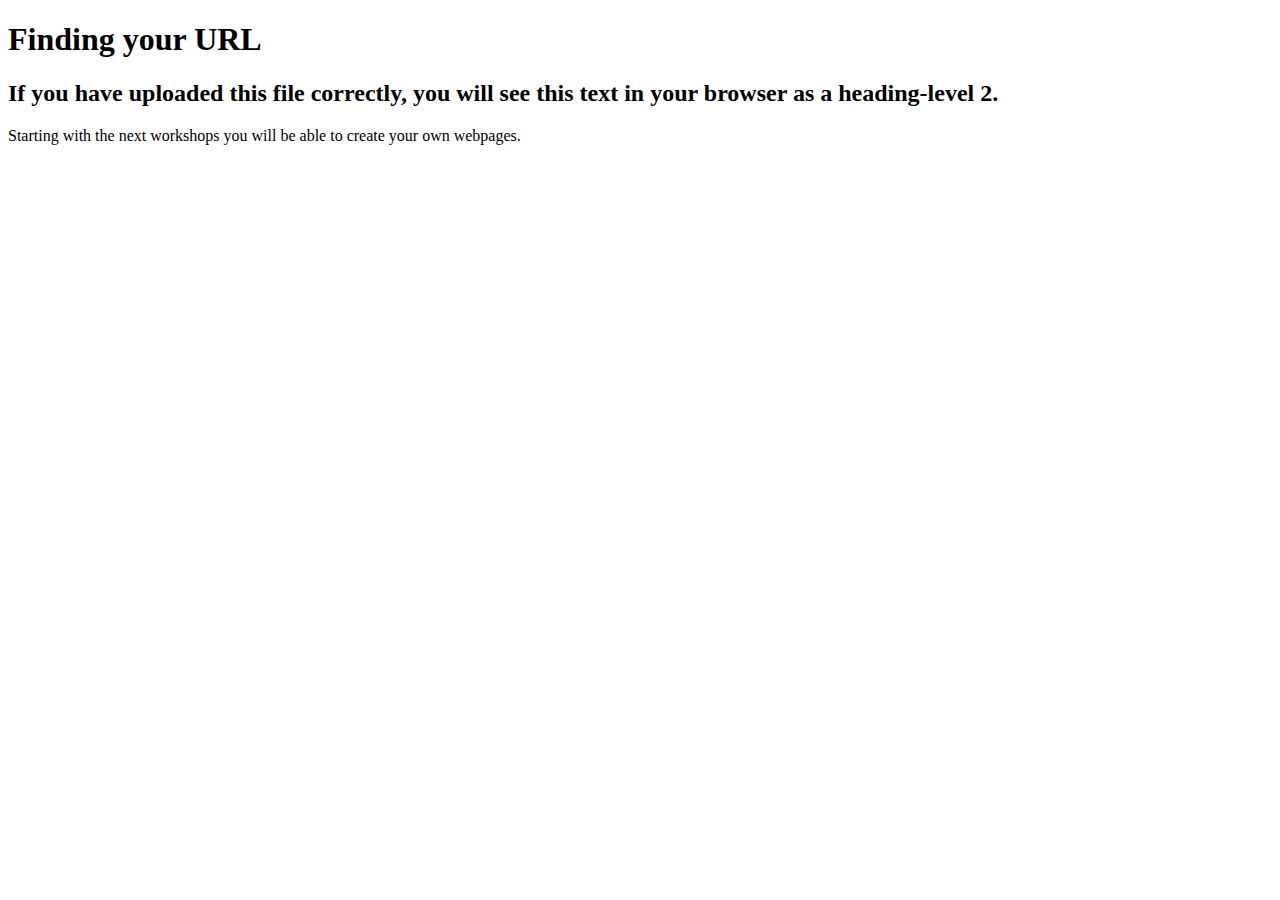
<file: test.html>
<!DOCTYPE html>
<html>
    
    <head>
        <meta charset="utf-8">
       <title>Finding Your URL</title>
        <meta name="description" content="Finding your URL in GitHub">
    </head>
    <body>
        
        <h1>Finding your URL</h1>
        <h2>If you have uploaded this file correctly, you will see this text in your browser as a heading-level 2.</h2>
        
        <p>
            Starting with the next workshops you will be able to create your own webpages.
        </p>
        
    
    </body>
</html>
</file>
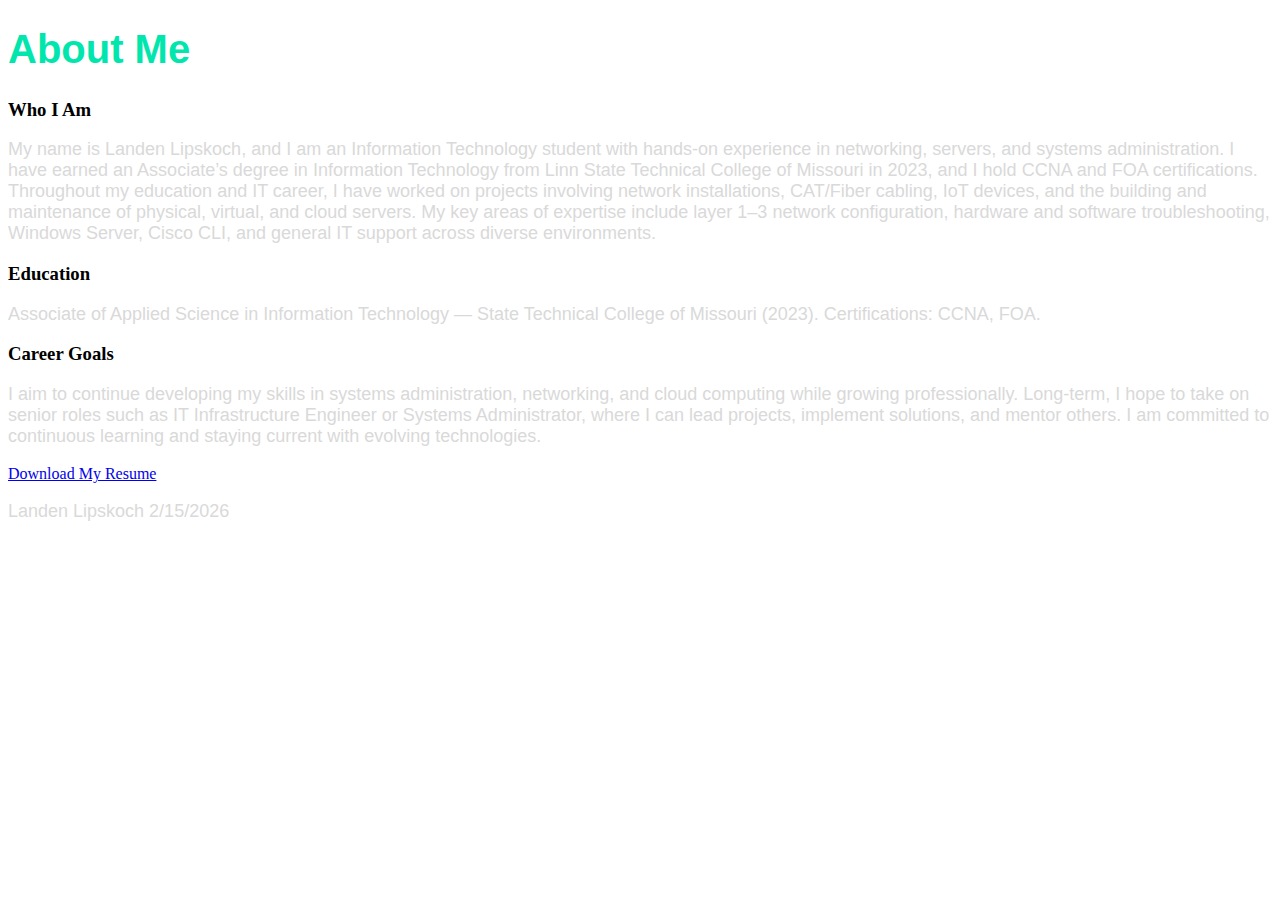
<file: webdevelopment/about.html>
<!DOCTYPE html>
<html lang="en">
<!--
  Name: Landen Lipskoch
  Date: 2/15/2026
  Course:  IS_LT-4355-7355_2026SP_WEB_DESIGN_DEV
  Description: About page for my resume website
-->

<head>
  <meta charset="utf-8">
  <meta name="viewport" content="width=device-width, initial-scale=1.0">
  <title>About - Landen Lipskoch</title>
  <link rel="stylesheet" href="style.css">
</head>

<body>
  <header>
    <h1>About Me</h1>
  </header>

  <main>
    <h3>Who I Am</h3>
    <p>
      My name is Landen Lipskoch, and I am an Information Technology student with hands‑on experience in networking, 
      servers, and systems administration. I have earned an Associate’s degree in Information Technology from Linn 
      State Technical College of Missouri in 2023, and I hold CCNA and FOA certifications. Throughout my education 
      and IT career, I have worked on projects involving network installations, CAT/Fiber cabling, IoT devices, and 
      the building and maintenance of physical, virtual, and cloud servers. My key areas of expertise include 
      layer 1–3 network configuration, hardware and software troubleshooting, Windows Server, Cisco CLI, and general 
      IT support across diverse environments.
    </p>

    <h3>Education</h3>
    <p>
      Associate of Applied Science in Information Technology — State Technical College of Missouri (2023).  
      Certifications: CCNA, FOA.
    </p>

    <h3>Career Goals</h3>
    <p>
      I aim to continue developing my skills in systems administration, networking, and cloud computing while 
      growing professionally. Long‑term, I hope to take on senior roles such as IT Infrastructure Engineer or 
      Systems Administrator, where I can lead projects, implement solutions, and mentor others. I am committed 
      to continuous learning and staying current with evolving technologies.
    </p>

    <a href="webcontent/Lipskochresume.pdf" class="pdf-link" target="_blank">Download My Resume</a>
    
  </main>

  <footer>
    <p>Landen Lipskoch 2/15/2026</p>
  </footer>
</body>
</html>
</file>
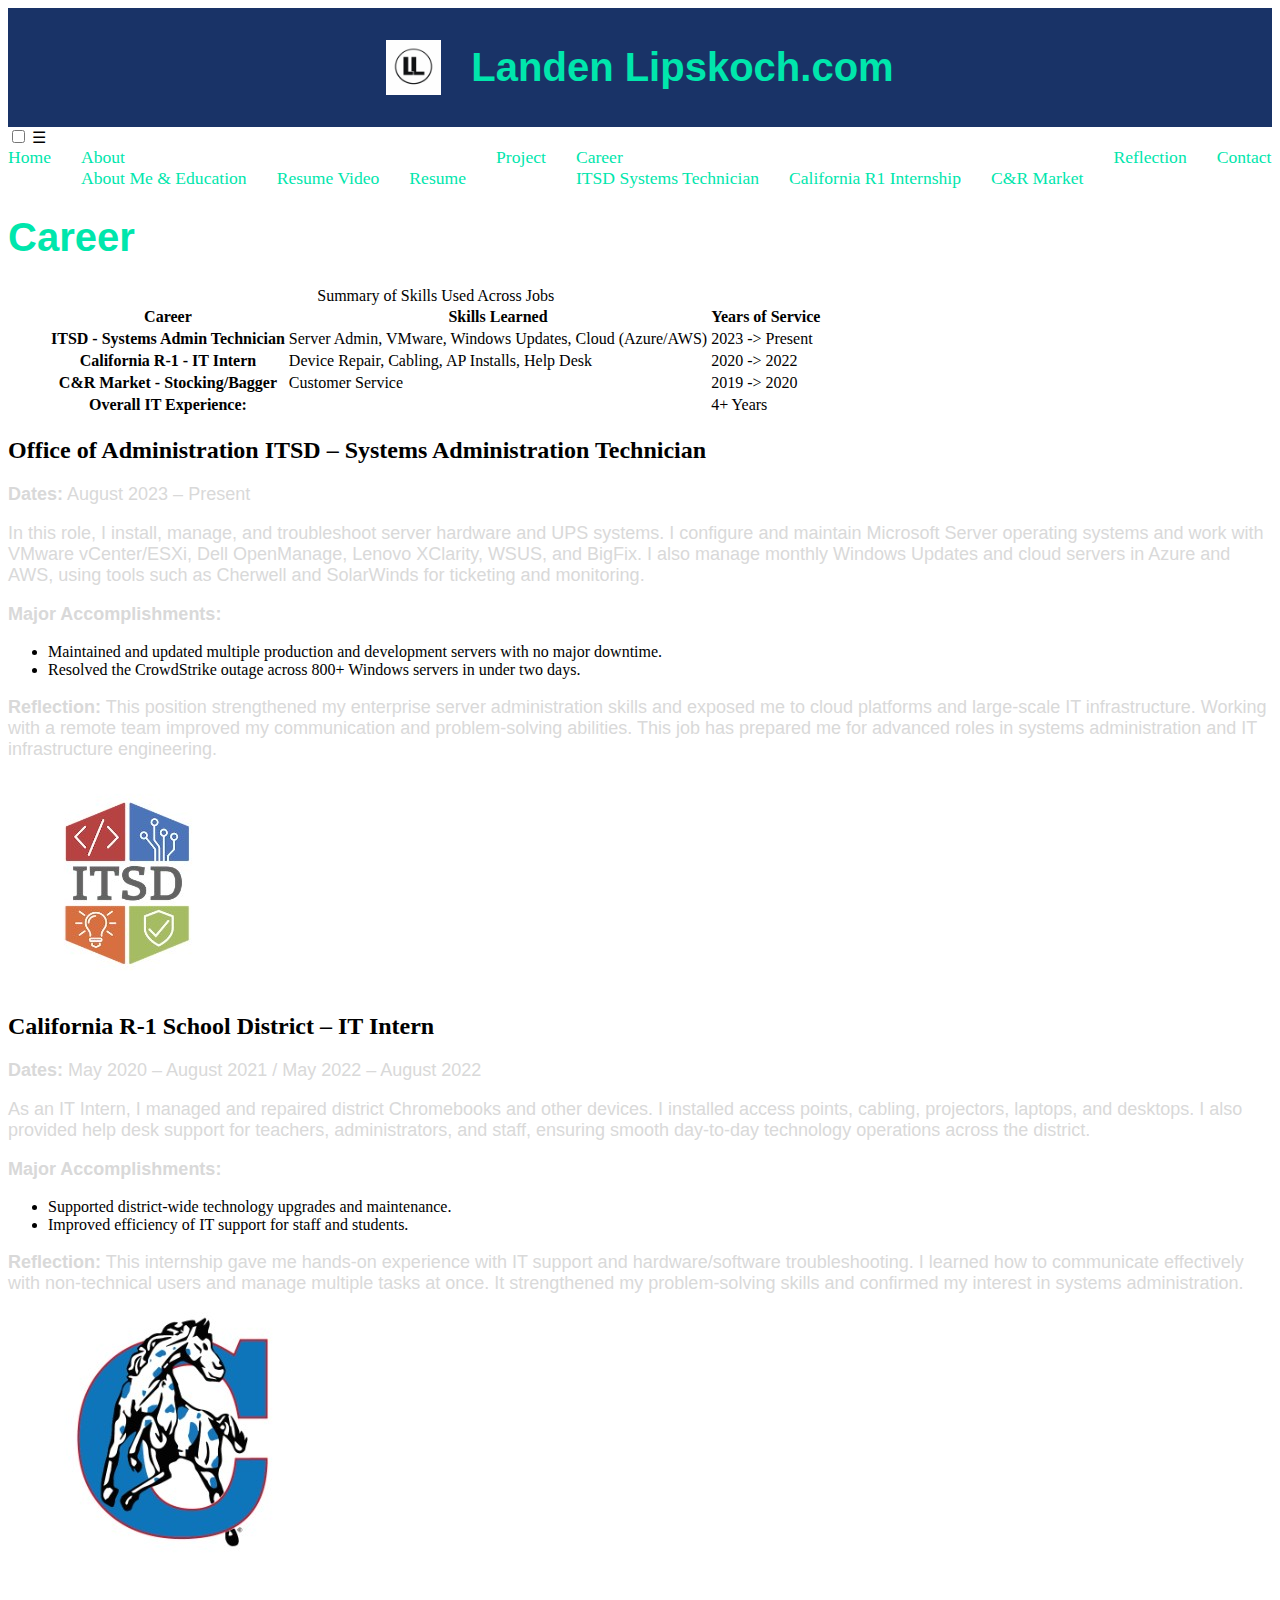
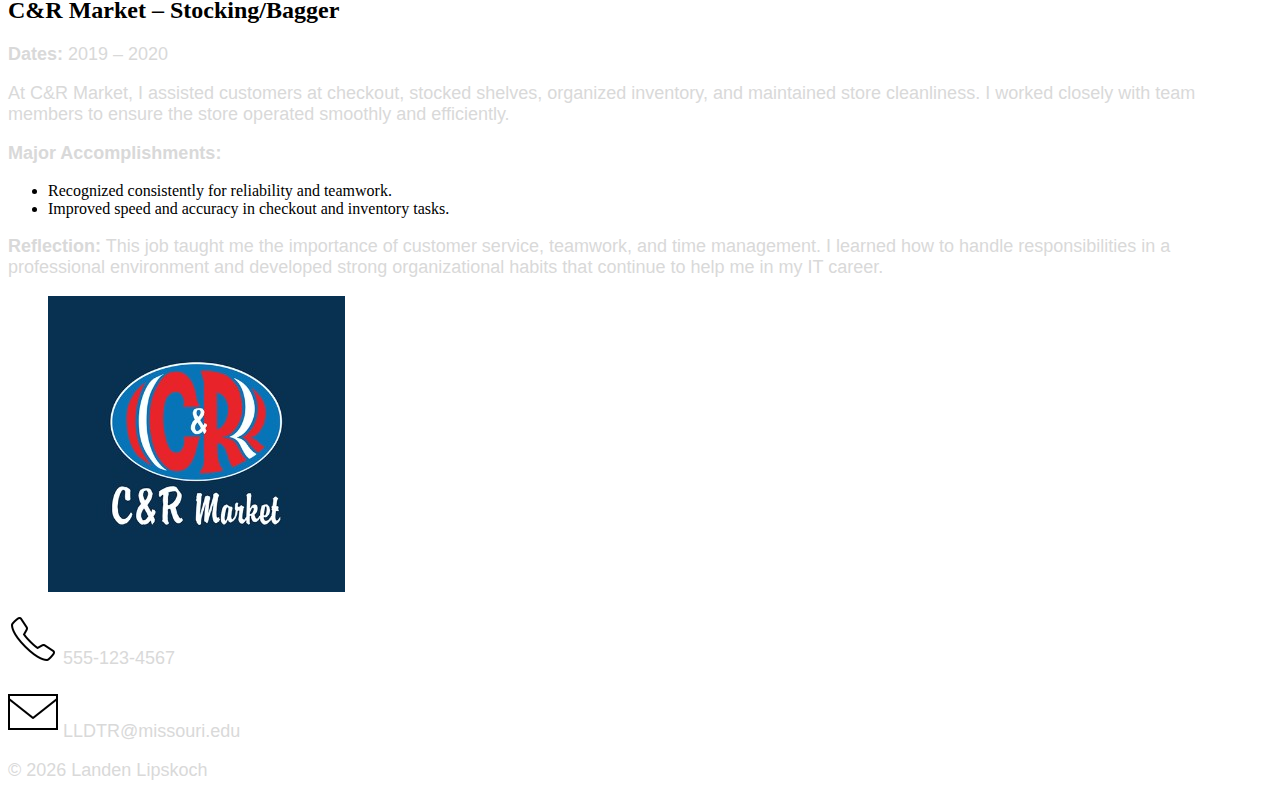
<file: webdevelopment/career.html>
<!DOCTYPE html>
<html lang="en">
<!--
  Name: Landen Lipskoch
  Date: 5/3/2026
  Course: IS_LT-4355-7355_2026SP_WEB_DESIGN_DEV
  Description: Career Page
-->

<head>
  <meta charset="utf-8">
  <meta name="viewport" content="width=device-width, initial-scale=1.0">
  <title>Career - Landen Lipskoch</title>
  <link rel="shortcut icon" type="image/x-icon" href="favicon.ico">
  <link rel="stylesheet" href="style.css">
  <link rel="stylesheet" href="nav.css">
</head>

<body class="career-page">

  <header class="site-header">
    <img src="logo.png" alt="Landen Lipskoch Logo" class="logo">
    <h1>Landen Lipskoch.com</h1>
  </header>

  <nav class="navbar">
    <input type="checkbox" id="menu-toggle" class="menu-toggle">
    <label for="menu-toggle" class="hamburger">&#9776;</label>
    <ul class="nav-menu">
      <li><a href="index.html">Home</a></li>

      <li class="dropdown">
        <a href="about.html">About</a>
        <ul class="dropdown-menu">
          <li><a href="about.html#education">About Me & Education</a></li>
          <li><a href="about.html#resume-video">Resume Video</a></li>
          <li><a href="about.html#resume">Resume</a></li>
        </ul>
      </li>

      <li><a href="project.html">Project</a></li>

      <li class="dropdown">
        <a href="career.html" class="active">Career</a>
        <ul class="dropdown-menu">
          <li><a href="career.html#job1">ITSD Systems Technician</a></li>
          <li><a href="career.html#job2">California R1 Internship</a></li>
          <li><a href="career.html#job3">C&R Market</a></li>
        </ul>
      </li>

      <li><a href="reflection.html">Reflection</a></li>
      <li><a href="contact.html">Contact</a></li>
    </ul>
  </nav>

  <section class="herotitle">
    <h1>Career</h1>
  </section>

  <main class="career-grid">

    <section class="content-section">
      <figure class="career-table">
        <table>
          <caption class="sr-only">Summary of Skills Used Across Jobs</caption>

          <thead>
            <tr>
              <th scope="col">Career</th>
              <th scope="col">Skills Learned</th>
              <th scope="col">Years of Service</th>
            </tr>
          </thead>

          <tbody>
            <tr>
              <th scope="row">ITSD - Systems Admin Technician</th>
              <td>Server Admin, VMware, Windows Updates, Cloud (Azure/AWS)</td>
              <td>2023 -> Present</td>
            </tr>

            <tr>
              <th scope="row">California R‑1 - IT Intern</th>
              <td>Device Repair, Cabling, AP Installs, Help Desk</td>
              <td>2020 -> 2022</td>
            </tr>

            <tr>
              <th scope="row">C&R Market - Stocking/Bagger</th>
              <td>Customer Service</td>
              <td>2019 -> 2020</td>
            </tr>

            <tr>
              <th scope="row">Overall IT Experience: </th>
              <td></td>
              <td>4+ Years</td>
            </tr>

          </tbody>
        </table>
      </figure>
    </section>

    <section id="job1" class="content-section">
      <div class="job-layout">
        <div class="job-text">
          <h2>Office of Administration ITSD – Systems Administration Technician</h2>
          <p><strong>Dates:</strong> August 2023 – Present</p>

          <p>
            In this role, I install, manage, and troubleshoot server hardware and UPS systems. I configure and maintain Microsoft Server operating systems and work with VMware vCenter/ESXi, Dell OpenManage, Lenovo XClarity, WSUS, and BigFix. I also manage monthly Windows Updates and cloud servers in Azure and AWS, using tools such as Cherwell and SolarWinds for ticketing and monitoring.
          </p>

          <p><strong>Major Accomplishments:</strong></p>
          <ul>
            <li>Maintained and updated multiple production and development servers with no major downtime.</li>
            <li>Resolved the CrowdStrike outage across 800+ Windows servers in under two days.</li>
          </ul>

          <p><strong>Reflection:</strong>  
            This position strengthened my enterprise server administration skills and exposed me to cloud platforms and large‑scale IT infrastructure. Working with a remote team improved my communication and problem‑solving abilities. This job has prepared me for advanced roles in systems administration and IT infrastructure engineering.
          </p>
        </div>
        <figure class="job-image">
          <img src="images/ITSD.jpg" alt="ITSD Logo">
        </figure>
      </div>
    </section>

    <section id="job2" class="content-section">
      <div class="job-layout">
        <div class="job-text">
          <h2>California R‑1 School District – IT Intern</h2>
          <p><strong>Dates:</strong> May 2020 – August 2021 / May 2022 – August 2022</p>

          <p>
            As an IT Intern, I managed and repaired district Chromebooks and other devices. I installed access points, cabling, projectors, laptops, and desktops. I also provided help desk support for teachers, administrators, and staff, ensuring smooth day‑to‑day technology operations across the district.
          </p>

          <p><strong>Major Accomplishments:</strong></p>
          <ul>
            <li>Supported district‑wide technology upgrades and maintenance.</li>
            <li>Improved efficiency of IT support for staff and students.</li>
          </ul>

          <p><strong>Reflection:</strong>  
            This internship gave me hands‑on experience with IT support and hardware/software troubleshooting. I learned how to communicate effectively with non‑technical users and manage multiple tasks at once. It strengthened my problem‑solving skills and confirmed my interest in systems administration.
          </p>
        </div>
        <figure class="job-image">
          <img src="images/SchoolR1.jpg" alt="California R-1 School District Logo">
        </figure>
      </div>
    </section>

    <section id="job3" class="content-section">
      <div class="job-layout">
        <div class="job-text">
          <h2>C&R Market – Stocking/Bagger</h2>
          <p><strong>Dates:</strong> 2019 – 2020</p>

          <p>
            At C&R Market, I assisted customers at checkout, stocked shelves, organized inventory, and maintained store cleanliness. I worked closely with team members to ensure the store operated smoothly and efficiently.
          </p>

          <p><strong>Major Accomplishments:</strong></p>
          <ul>
            <li>Recognized consistently for reliability and teamwork.</li>
            <li>Improved speed and accuracy in checkout and inventory tasks.</li>
          </ul>

          <p><strong>Reflection:</strong>  
            This job taught me the importance of customer service, teamwork, and time management. I learned how to handle responsibilities in a professional environment and developed strong organizational habits that continue to help me in my IT career.
          </p>
        </div>
        <figure class="job-image">
          <img src="images/C&R.jpg" alt="C&R Market Logo">
        </figure>
      </div>
    </section>

  </main>

  <footer>
    <p class="contact-item">
      <img src="images/phone.png" alt="Phone icon" class="icon">
      555-123-4567
    </p>
    <p class="contact-item">
      <img src="images/email.png" alt="Email icon" class="icon">
      LLDTR@missouri.edu
    </p>
    <p>&copy; 2026 Landen Lipskoch</p>
  </footer>

</body>
</html>
</file>
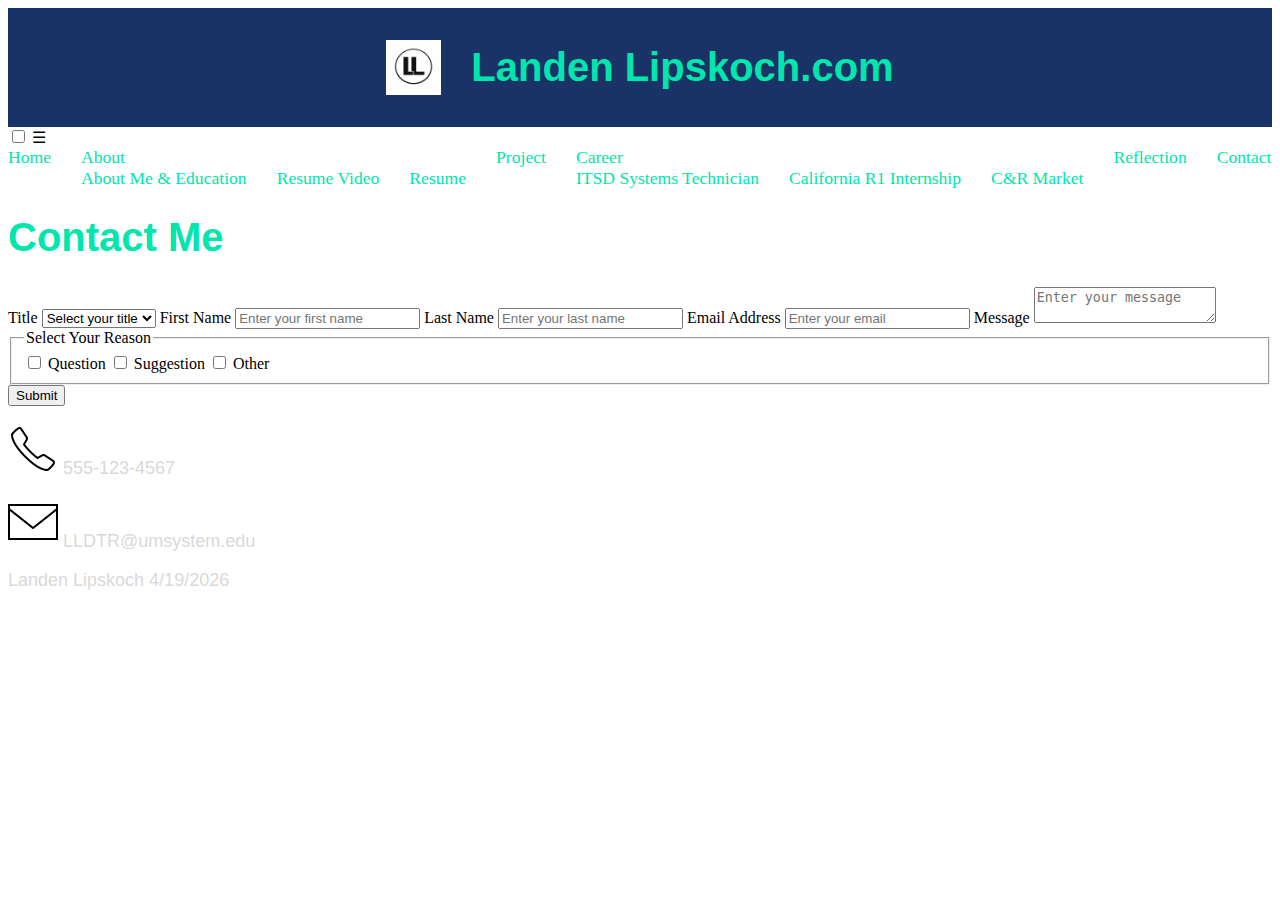
<file: webdevelopment/contact.html>
<!DOCTYPE html>
<html lang="en">
<!--
  Name: Landen Lipskoch
  Date: 4/19/2026
  Course: IS_LT-4355-7355_2026SP_WEB_DESIGN_DEV
  Description: Contact page
-->
<head>
  <meta charset="utf-8">
  <meta name="viewport" content="width=device-width, initial-scale=1.0">
  <title>Contact - Landen Lipskoch</title>
  <link rel="shortcut icon" type="image/x-icon" href="favicon.ico">
  <link rel="stylesheet" href="style.css">
  <link rel="stylesheet" href="nav.css">
</head>

<body>
  <header class="site-header">
    <img src="logo.png" alt="Landen Lipskoch Logo" class="logo">
    <h1>Landen Lipskoch.com</h1>
  </header>

  <nav class="navbar">
    <input type="checkbox" id="menu-toggle" class="menu-toggle">
    <label for="menu-toggle" class="hamburger">&#9776;</label>
    <ul class="nav-menu">
      <li><a href="index.html">Home</a></li>
      <li class="dropdown">
        <a href="about.html">About</a>
        <ul class="dropdown-menu">
          <li><a href="about.html#education">About Me & Education</a></li>
          <li><a href="about.html#resume-video">Resume Video</a></li>
          <li><a href="about.html#resume">Resume</a></li>
        </ul>
      </li>
      <li><a href="project.html">Project</a></li>
      <li class="dropdown">
        <a href="career.html">Career</a>
        <ul class="dropdown-menu">
          <li><a href="career.html#job1">ITSD Systems Technician</a></li>
          <li><a href="career.html#job2">California R1 Internship</a></li>
          <li><a href="career.html#job3">C&R Market</a></li>
        </ul>
      </li>
      <li><a href="reflection.html">Reflection</a></li>
      <li><a href="contact.html" class="active">Contact</a></li>
    </ul>
  </nav>

  <section class="herotitle">
    <h1>Contact Me</h1>
  </section>

  <main>

    <form class="contact-form">

      <label for="title">Title</label>
      <select id="title" name="title" required>
        <option value="" disabled selected>Select your title</option>
        <option>Mr.</option>
        <option>Ms.</option>
        <option>Mrs.</option>
        <option>Dr.</option>
      </select>

      <label for="fname">First Name</label>
      <input type="text" id="fname" name="fname" placeholder="Enter your first name" required>

      <label for="lname">Last Name</label>
      <input type="text" id="lname" name="lname" placeholder="Enter your last name" required>

      <label for="email">Email Address</label>
      <input type="email" id="email" name="email" placeholder="Enter your email" required>

      <label for="message">Message</label>
      <textarea id="message" name="message" placeholder="Enter your message" required></textarea>

      <fieldset class="contact-options">
        <legend>Select Your Reason</legend>

        <label>
          <input type="checkbox" name="reason" value="question">
          Question
        </label>

        <label>
          <input type="checkbox" name="reason" value="suggestion">
          Suggestion
        </label>

        <label>
          <input type="checkbox" name="reason" value="other">
          Other
        </label>
      </fieldset>

      <button type="submit" class="herobutton">Submit</button>

    </form>

  </main>

  <footer>
    <p class="contact-item">
      <img src="images/phone.png" alt="Phone icon" class="icon">
      555-123-4567
    </p>
    <p class="contact-item">
      <img src="images/email.png" alt="Email icon" class="icon">
      LLDTR@umsystem.edu
    </p>
    <p>Landen Lipskoch 4/19/2026</p>
  </footer>
</body>
</html>
</file>
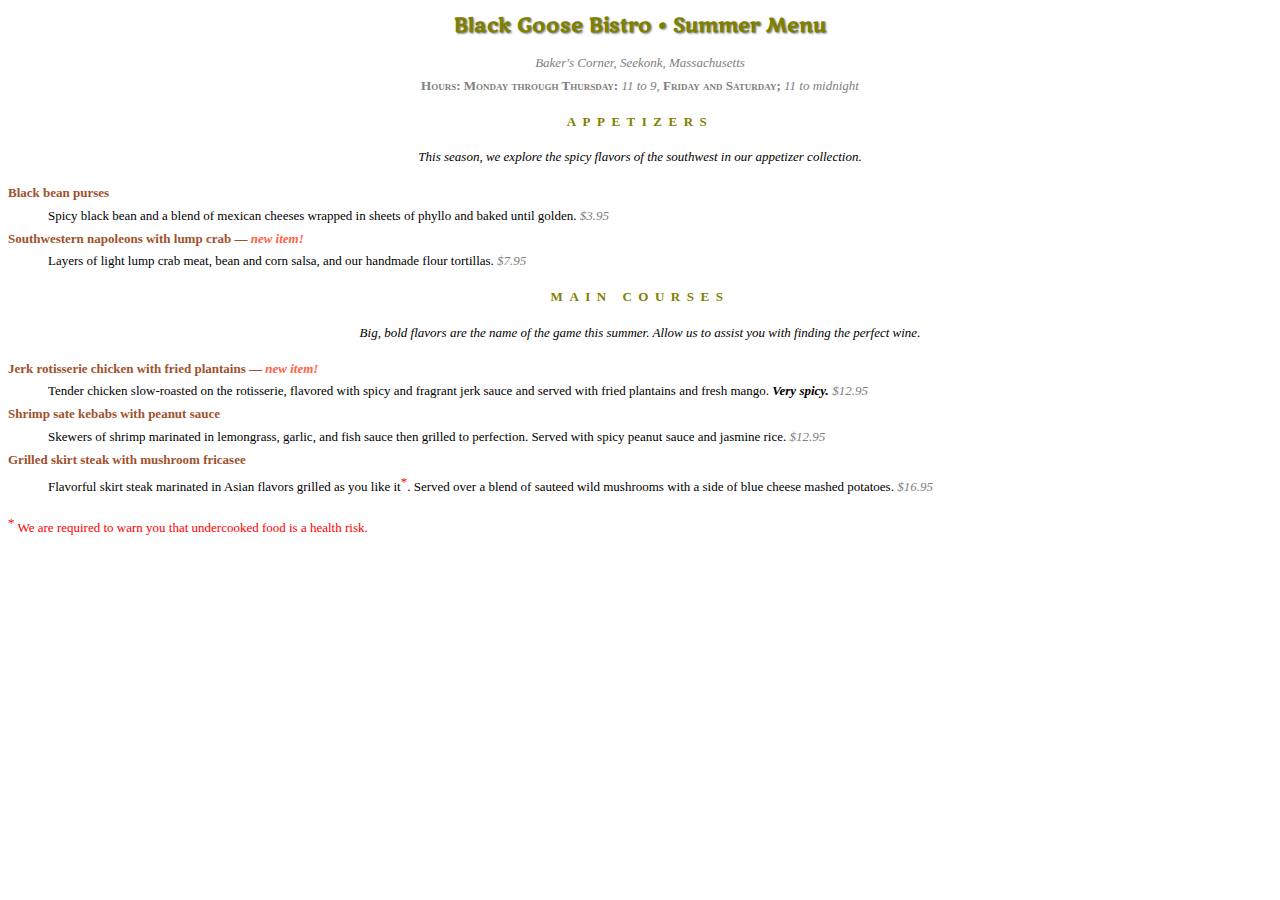
<file: webdevelopment/menu.html>
<!DOCTYPE html>
<html>
<!--
  Name: Landen Lipskoch
  Date: 5/3/2026
  Course: IS_LT-4355-7355_2026SP_WEB_DESIGN_DEV
  Description: Sample menu page
-->

<head>
  <meta charset="utf-8">
  <title>Black Goose Bistro Summer Menu</title>
  <link rel="shortcut icon" type="image/x-icon" href="favicon.ico">

  <link href="https://fonts.googleapis.com/css?family=Marko+One" rel="stylesheet">

  <style>
    body {
      font-family: Georgia, serif;
      font-size: small;
      line-height: 1.75em;
    }

    h1 {
      font: bold 1.5em "Marko One", Georgia, serif;
      color: olive;
      text-shadow: .05em .05em .1em lightslategrey;
    }

    h2 {
      font-size: 1em;
      text-transform: uppercase;
      letter-spacing: .5em;
      color: olive;
    }

    h1, h2, #info {
      text-align: center;
    }

    h2 + p {
      text-align: center;
      font-style: italic;
    }

    #info p {
      font-style: italic;
      color: gray;
    }

    dt {
      font-weight: bold;
      color: sienna;
    }

    dt strong {
      color: tomato;
    }

    strong {
      font-style: italic;
    }

    .price {
      font-family: Georgia, serif;
      font-style: italic;
      color: gray;
    }

    .label {
      font-weight: bold;
      font-variant: small-caps;
      font-style: normal;
    }

    p.warning,
    sup {
      font-size: small;
      color: red;
    }
  </style>
</head>

<body>

  <div id="info">
    <h1>Black Goose Bistro &bull; Summer Menu</h1>

    <p>Baker's Corner, Seekonk, Massachusetts<br>
      <span class="label">Hours: Monday through Thursday:</span> 11 to 9,
      <span class="label">Friday and Saturday;</span> 11 to midnight
    </p>
  </div>

  <div id="appetizers">
    <h2>Appetizers</h2>
    <p>This season, we explore the spicy flavors of the southwest in our appetizer collection.</p>

    <dl>
      <dt>Black bean purses</dt>
      <dd>Spicy black bean and a blend of mexican cheeses wrapped in sheets of phyllo and baked until golden.
        <span class="price">$3.95</span>
      </dd>

      <dt class="newitem">Southwestern napoleons with lump crab &mdash; <strong>new item!</strong></dt>
      <dd>Layers of light lump crab meat, bean and corn salsa, and our handmade flour tortillas.
        <span class="price">$7.95</span>
      </dd>
    </dl>
  </div>

  <div id="entrees">
    <h2>Main courses</h2>
    <p>Big, bold flavors are the name of the game this summer. Allow us to assist you with finding the perfect wine.</p>

    <dl>
      <dt class="newitem">Jerk rotisserie chicken with fried plantains &mdash; <strong>new item!</strong></dt>
      <dd>Tender chicken slow-roasted on the rotisserie, flavored with spicy and fragrant jerk sauce and served with fried
        plantains and fresh mango. <strong>Very spicy.</strong>
        <span class="price">$12.95</span>
      </dd>

      <dt>Shrimp sate kebabs with peanut sauce</dt>
      <dd>Skewers of shrimp marinated in lemongrass, garlic, and fish sauce then grilled to perfection. Served with spicy
        peanut sauce and jasmine rice.
        <span class="price">$12.95</span>
      </dd>

      <dt>Grilled skirt steak with mushroom fricasee</dt>
      <dd>Flavorful skirt steak marinated in Asian flavors grilled as you like it<sup>*</sup>. Served over a blend of
        sauteed wild mushrooms with a side of blue cheese mashed potatoes.
        <span class="price">$16.95</span>
      </dd>
    </dl>
  </div>

  <p class="warning"><sup>*</sup> We are required to warn you that undercooked food is a health risk.</p>

</body>

</html>
</file>
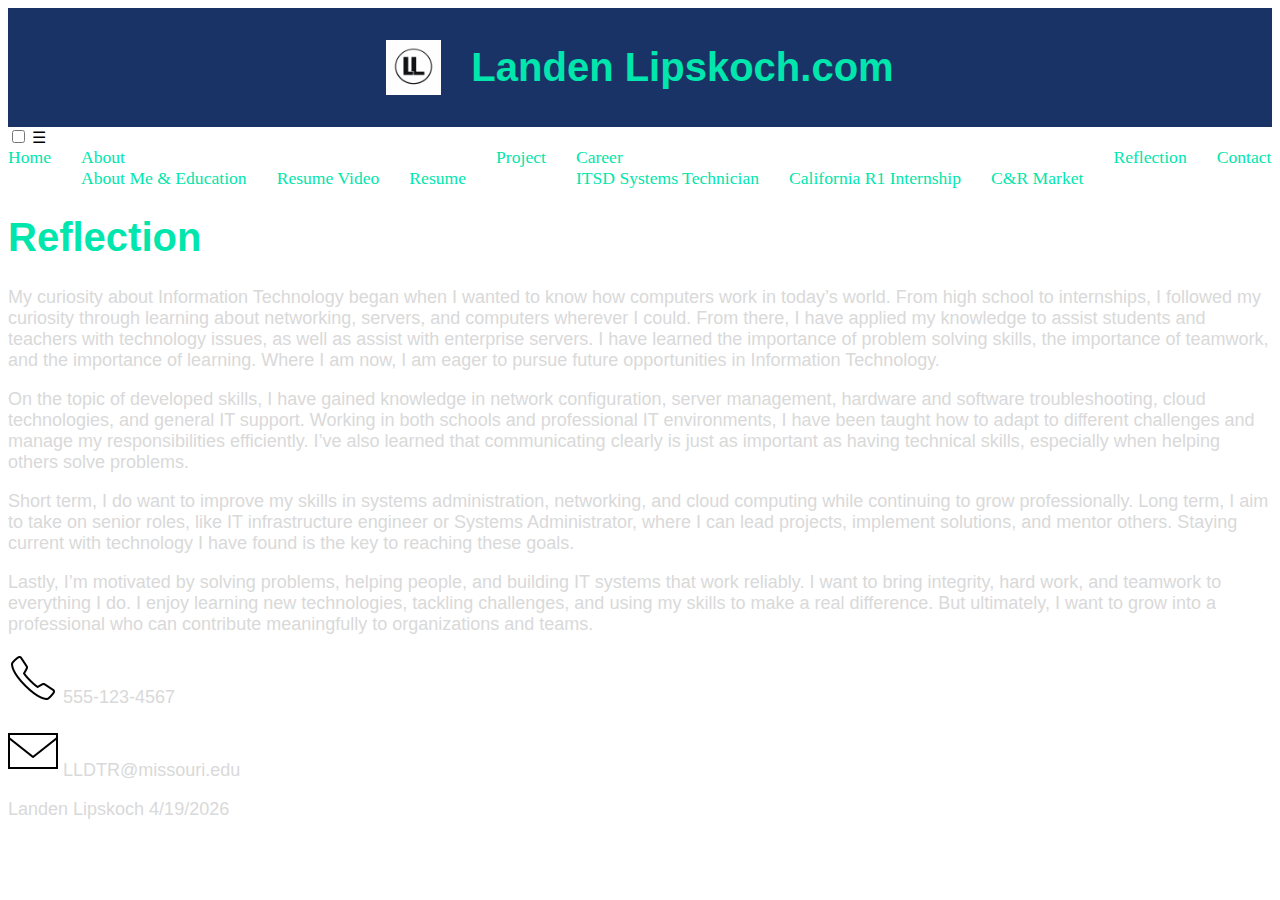
<file: webdevelopment/reflection.html>
<!DOCTYPE html>
<html lang="en">
<!--
  Name: Landen Lipskoch
  Date: 4/19/2026
  Course: IS_LT-4355-7355_7355_2026SP_WEB_DESIGN_DEV
  Description: Reflection page
-->
<head>
  <meta charset="utf-8">
  <meta name="viewport" content="width=device-width, initial-scale=1.0">
  <title>Reflection - Landen Lipskoch</title>
  <link rel="shortcut icon" type="image/x-icon" href="favicon.ico">
  <link rel="stylesheet" href="style.css">
  <link rel="stylesheet" href="nav.css">
</head>

<body>
  <header class="site-header">
    <img src="logo.png" alt="Landen Lipskoch Logo" class="logo">
    <h1>Landen Lipskoch.com</h1>
  </header>

  <nav class="navbar">
    <input type="checkbox" id="menu-toggle" class="menu-toggle">
    <label for="menu-toggle" class="hamburger">&#9776;</label>
    <ul class="nav-menu">
      <li><a href="index.html">Home</a></li>
      <li class="dropdown">
        <a href="about.html">About</a>
        <ul class="dropdown-menu">
          <li><a href="about.html#education">About Me & Education</a></li>
          <li><a href="about.html#resume-video">Resume Video</a></li>
          <li><a href="about.html#resume">Resume</a></li>
        </ul>
      </li>
      <li><a href="project.html">Project</a></li>
      <li class="dropdown">
        <a href="career.html">Career</a>
        <ul class="dropdown-menu">
          <li><a href="career.html#job1">ITSD Systems Technician</a></li>
          <li><a href="career.html#job2">California R1 Internship</a></li>
          <li><a href="career.html#job3">C&R Market</a></li>
        </ul>
      </li>
      <li><a href="reflection.html" class="active">Reflection</a></li>
      <li><a href="contact.html">Contact</a></li>
    </ul>
  </nav>

  <section class="herotitle">
    <h1>Reflection</h1>
  </section>

  <main id="reflection-page">
    <div class="reflection-box">
      <p>My curiosity about Information Technology began when I wanted to know how computers work in today’s world. From high school to internships, I followed my curiosity through learning about networking, servers, and computers wherever I could. From there, I have applied my knowledge to assist students and teachers with technology issues, as well as assist with enterprise servers. I have learned the importance of problem solving skills, the importance of teamwork, and the importance of learning. Where I am now, I am eager to pursue future opportunities in Information Technology.</p>

      <p>On the topic of developed skills, I have gained knowledge in network configuration, server management, hardware and software troubleshooting, cloud technologies, and general IT support. Working in both schools and professional IT environments, I have been taught how to adapt to different challenges and manage my responsibilities efficiently. I’ve also learned that communicating clearly is just as important as having technical skills, especially when helping others solve problems.</p>

      <p>Short term, I do want to improve my skills in systems administration, networking, and cloud computing while continuing to grow professionally. Long term, I aim to take on senior roles, like IT infrastructure engineer or Systems Administrator, where I can lead projects, implement solutions, and mentor others. Staying current with technology I have found is the key to reaching these goals.</p>

      <p>Lastly, I’m motivated by solving problems, helping people, and building IT systems that work reliably. I want to bring integrity, hard work, and teamwork to everything I do. I enjoy learning new technologies, tackling challenges, and using my skills to make a real difference. But ultimately, I want to grow into a professional who can contribute meaningfully to organizations and teams.</p>
    </div>
  </main>

  <footer>
    <p class="contact-item">
      <img src="images/phone.png" alt="Phone icon" class="icon">
      555-123-4567
    </p>
    <p class="contact-item">
      <img src="images/email.png" alt="Email icon" class="icon">
      LLDTR@missouri.edu
    </p>
    <p>Landen Lipskoch 4/19/2026</p>
  </footer>
</body>
</html>
</file>
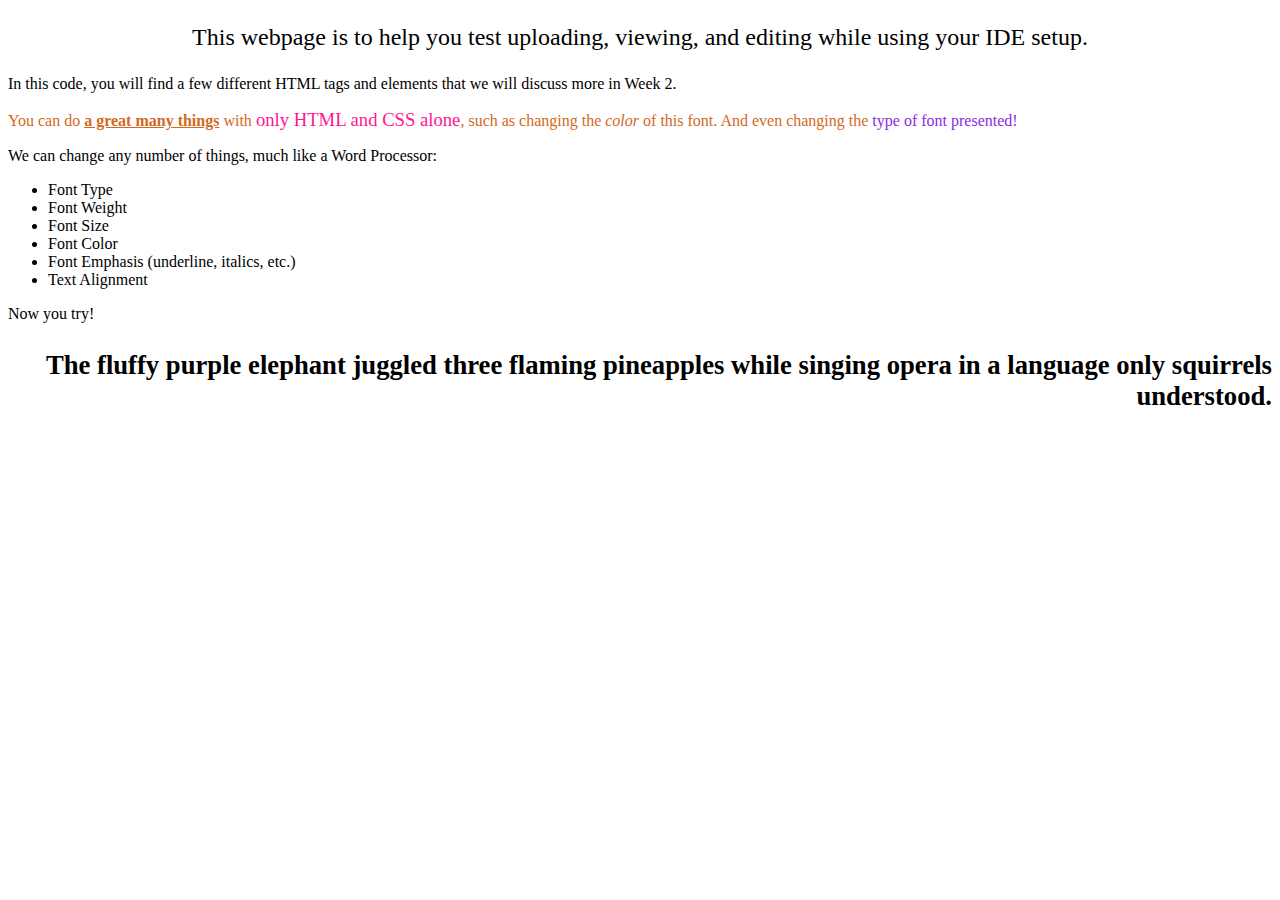
<file: webdevelopment/webpageTest.html>
<!DOCTYPE html>
<html lang="en-US">
<!--
  Name: Landen Lipskoch
  Date: 4/9/2026
  Course: IS_LT-4355-7355_2026SP_WEB_DESIGN_DEV
  Description: Website testing page
-->
<head>
    <title>testing your website</title>
    <meta charset="utf-8">
    <link rel="shortcut icon" type="image/x-icon" href="favicon.ico">
</head>
<body>
<p style="text-align: center; font-size: 18pt;">This webpage is to help you test uploading, viewing, and editing while using your IDE setup.</p>
    
<p>In this code, you will find a few different HTML tags and elements that we will discuss more in Week 2.</p>
    <p style="color:chocolate;">You can do <span style="font-weight: 600; text-decoration: underline;"> a great many things</span> with <span style="font-size: 14pt; color: deeppink;">only HTML and CSS alone</span>, such as changing the <em>color</em> of this font. And even changing the <span style="font-family: cursive; color:blueviolet;"> type of font presented!</span></p>
    <p>We can change any number of things, much like a Word Processor:</p>
    <ul>
    <li>Font Type</li>
        <li>Font Weight</li>
        <li>Font Size</li>
        <li>Font Color</li>
        <li>Font Emphasis (underline, italics, etc.)</li>
        <li>Text Alignment</li>
    </ul>
    <p> Now you try! </p>
    <p style="text-align: right; font-weight: bold; font-size: 20pt;"> The fluffy purple elephant juggled three flaming pineapples while singing opera in a language only squirrels understood.</p>
    
</body>
</html>
</file>
<file: webdevelopment/style.css>
h1 {
  color: #00e6ac;
  font-size: 40px;
  font-family: Poppins, sans-serif;
}

p {
  color: #d9d9d9;
  font-size: 18px;
  font-family: Roboto, sans-serif;
}
</file>
<file: webdevelopment/nav.css>
header {
  display: flex;
  align-items: center;
  justify-content: center;
  background-color: #193367;
  padding: 10px 20px;
  gap: 30px;
}

header img {
  height: 55px;
}

nav ul {
  list-style: none;
  display: flex;
  gap: 30px;
  margin: 0;
  padding: 0;
}

nav a {
  text-decoration: none;
  color: #00e6ac;
  font-size: 1.1rem;
}

nav a:hover {
  color: white;
}
</file>
